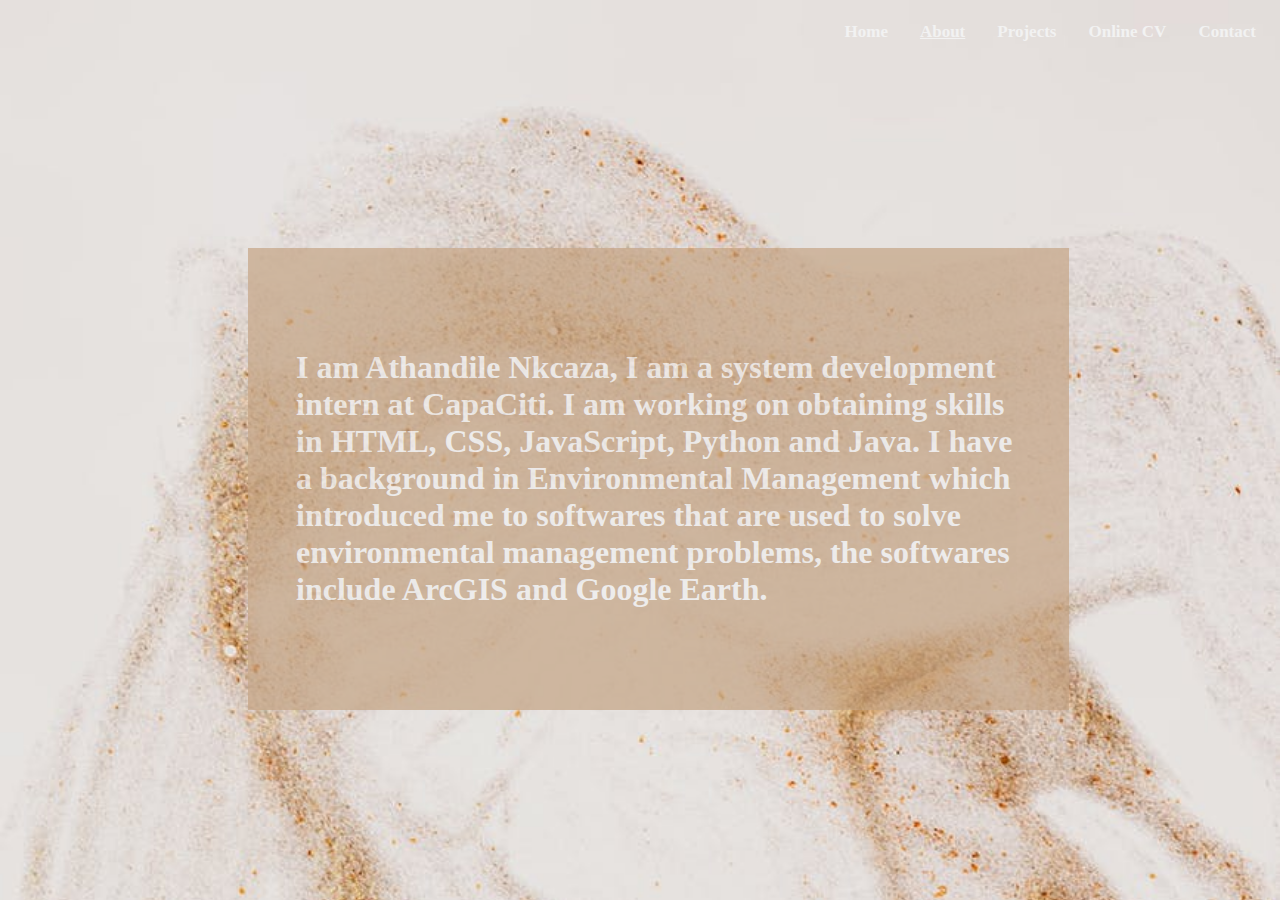
<file: profile/about.htm>
<!DOCTYPE html>
<html lang="en">
<head>
    <meta charset="UTF-8">
    <title>About Page</title>
    <link rel="stylesheet" href="others.css">
</head>
<body>
    <div class="navbar">
        <a href="contact.htm">Contact</a>
        <a href="https://cvonline.me/@zxuk9tzrb8" target="_blank">Online CV</a>
        <a href="projects.htm">Projects</a>
        <a class="active" href="about.htm">About</a>
        <a href="index.htm">Home</a>
    </div>
    
    <div class="flex-container">
        <h1 style="color: #f2f2f2">I am Athandile Nkcaza, I am a system development intern at CapaCiti. I am working on obtaining skills in HTML, CSS, JavaScript, Python and Java. I have a background in Environmental Management which introduced me to softwares that are used to solve environmental management problems, the softwares include ArcGIS and Google Earth.</h1>
    </div>
    
</body>
</html>
</file>
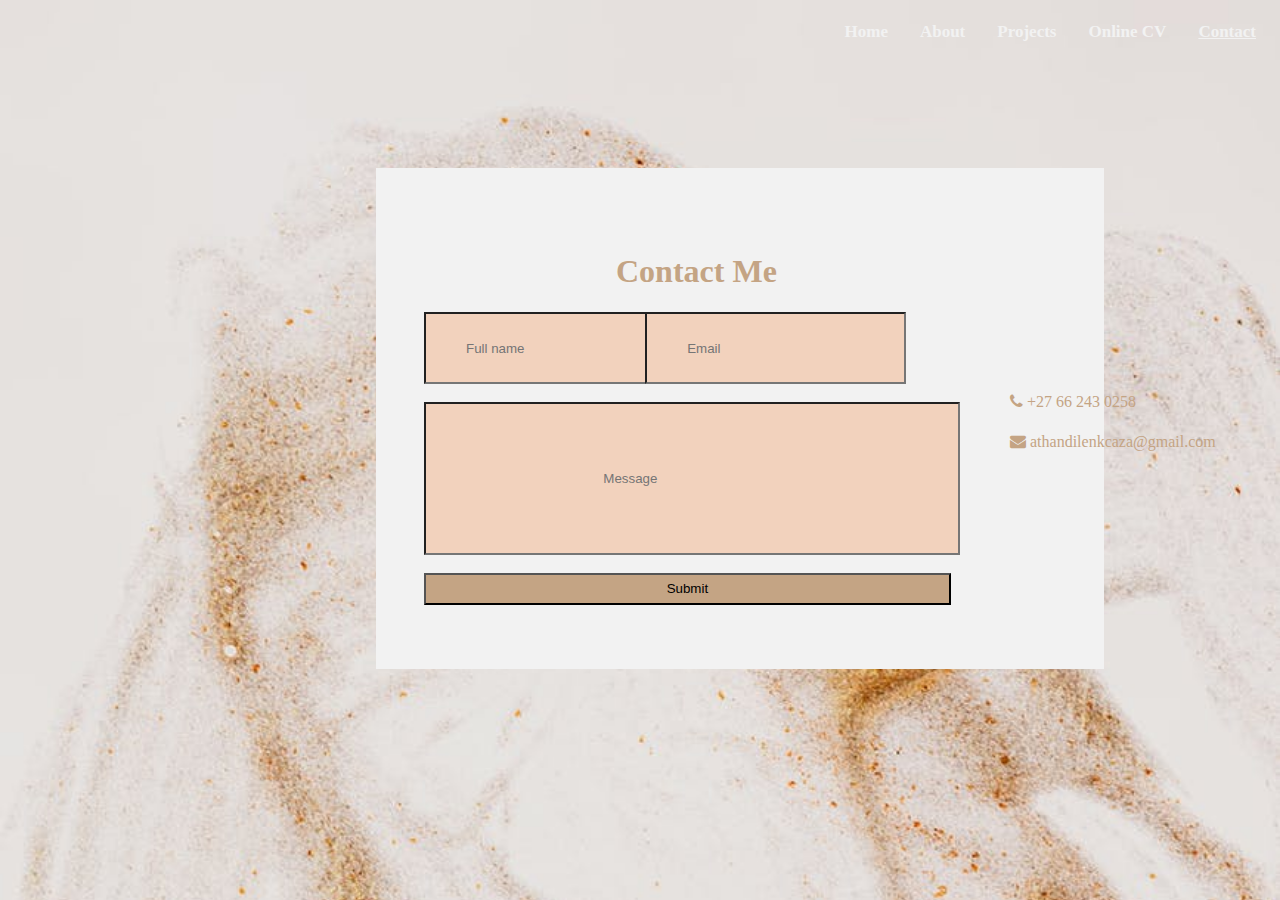
<file: profile/contact.htm>
<!DOCTYPE html>
<html lang="en">
<head>
    <meta charset="UTF-8">
    <title>Contact Details</title>
    <link rel="stylesheet" href="others.css">
    <link rel="stylesheet" href="https://cdnjs.cloudflare.com/ajax/libs/font-awesome/4.7.0/css/font-awesome.min.css">
</head>
<body>
    <div class="navbar">
        <a class="active" href="contact.htm">Contact</a>
        <a  href="https://cvonline.me/@zxuk9tzrb8" target="_blank">Online CV</a>
        <a href="projects.htm">Projects</a>
        <a href="about.htm">About</a>
        <a href="index.htm">Home</a>
    </div>

    <form action="" method="POST" style="position: relative; top: 10em; left: 23em;" >
        <h1 class="contactMe" style="margin-left: 6em;">Contact Me</h1>
       <div class="row">
            <div class="column">
                <input type="text" class="details" name="name" placeholder="Full name">
            </div>
    
            <div class="colum">
                <input type="text" class="details" name="email" placeholder="Email">
            </div>
       </div>
       <br>
       <div class="row">
            <input type="text" class="comment" name="comment" placeholder="Message">
       </div>
       <br>
       <div class="row">
           <input type="button" class="button"  value="Submit">
       </div>
    </form>
    <div class="icons">
        <div class="row">
            <a href="" class="fa fa-phone" aria-hidden="true">  +27 66 243 0258</a>
        </div>
        <div class="row">
            <a href="" class="fa fa-envelope" aria-hidden="true">  athandilenkcaza@gmail.com</a>
        </div>
    </div>
    
</body>
</html>
</file>
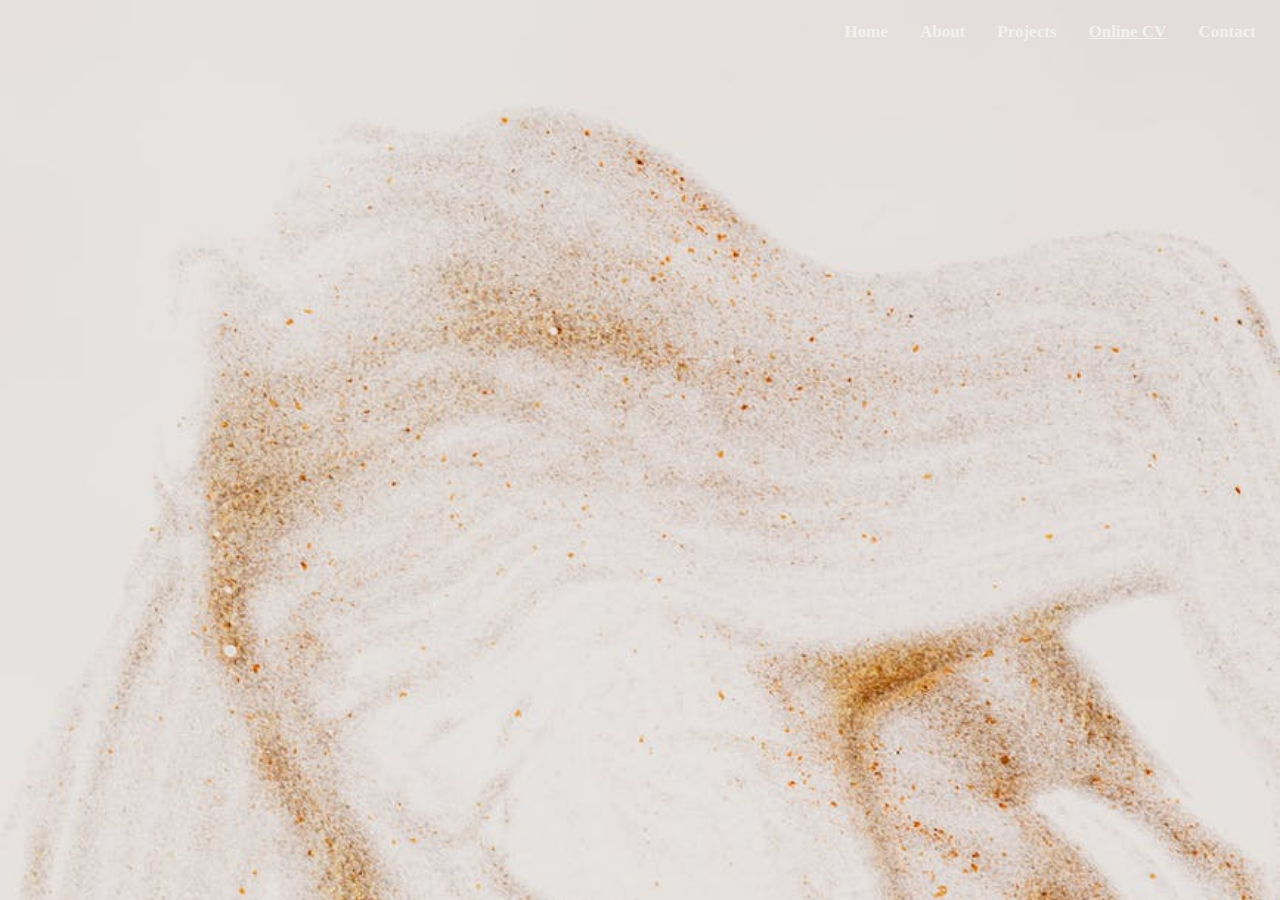
<file: profile/onlineCV.htm>
<!DOCTYPE html>
<html lang="en">
<head>
    <meta charset="UTF-8">
    <title>Curriculum Vitae</title>
    <link rel="stylesheet" href="others.css">
</head>
<body>
    <div class="navbar">
        <a href="contact.htm">Contact</a>
        <a class="active" href="https://cvonline.me/@zxuk9tzrb8" target="_blank">Online CV</a>
        <a href="projects.htm">Projects</a>
        <a href="about.htm">About</a>
        <a href="index.htm">Home</a>
    </div>
    <!-- <img src="./athaCV.png" alt=""> -->
</body>
</html>
</file>
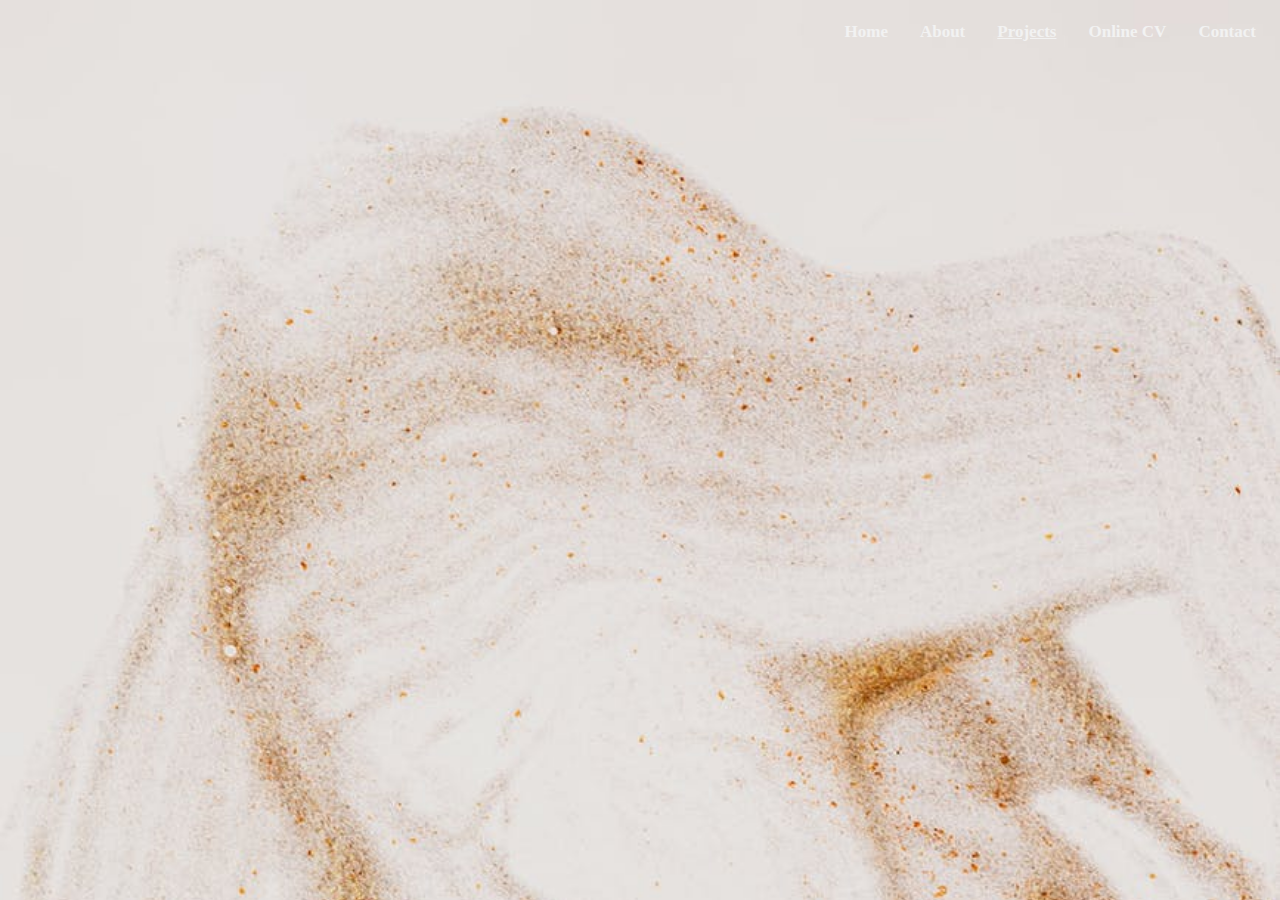
<file: profile/projects.htm>
<!DOCTYPE html>
<html lang="en">
<head>
    <meta charset="UTF-8">
    <title>Projects</title>
    <link rel="stylesheet" href="others.css">
</head>
<body>
    <div class="navbar">
        <a href="contact.htm">Contact</a>
        <a  href="https://cvonline.me/@zxuk9tzrb8" target="_blank">Online CV</a>
        <a class="active" href="projects.htm">Projects</a>
        <a href="about.htm">About</a>
        <a href="index.htm">Home</a>
    </div>
    
</body>
</html>
</file>
<file: profile/others.css>
body{
    background-image: url("./images/background4.jpeg");
    background-repeat: no-repeat;
    background-size: cover;       
}

.navbar a {
    float: right;
    color: #f2f2f2;
    text-align: center;
    padding: 14px 16px;
    font-size: 17px;
    font-weight: bolder;
    text-decoration: none;
}
/*About page */
.flex-container{
    display: flex;
    flex-direction: column;
    position: relative; 
    top: 15em; right: -15em;
    padding: 5em 3em;
    opacity: 0.7;
    background-color: #C4A484;
}

/* contact page */
.column {
    float: left;
    width: 35%;
}

form{
    padding: 4em 3em;
    width: 50%;
    position: relative; 
    top: 15em; right: -15em;
    background-color: #f2f2f2;
}
.details{
    padding: 2em 3em;
    background-color: #F2D2BD;
}
.comment{
    padding: 5em 13.3em;
    background-color: #F2D2BD;
}
.button{
    padding: 0.5em 18.05em;
    background-color:#C4A484;
}
.contactMe {
    color: #C4A484;
}
.active {
    text-decoration-line: underline !important;
    /* text-decoration-thickness: 2px !important; */
    color:  #C4A484;
}

.icons{
    position: relative; 
    bottom: 8em;
    left: 62em;
}
.fa{
    padding: 12px 10px;
    color:  #C4A484;
    text-decoration: none;
}
</file>
